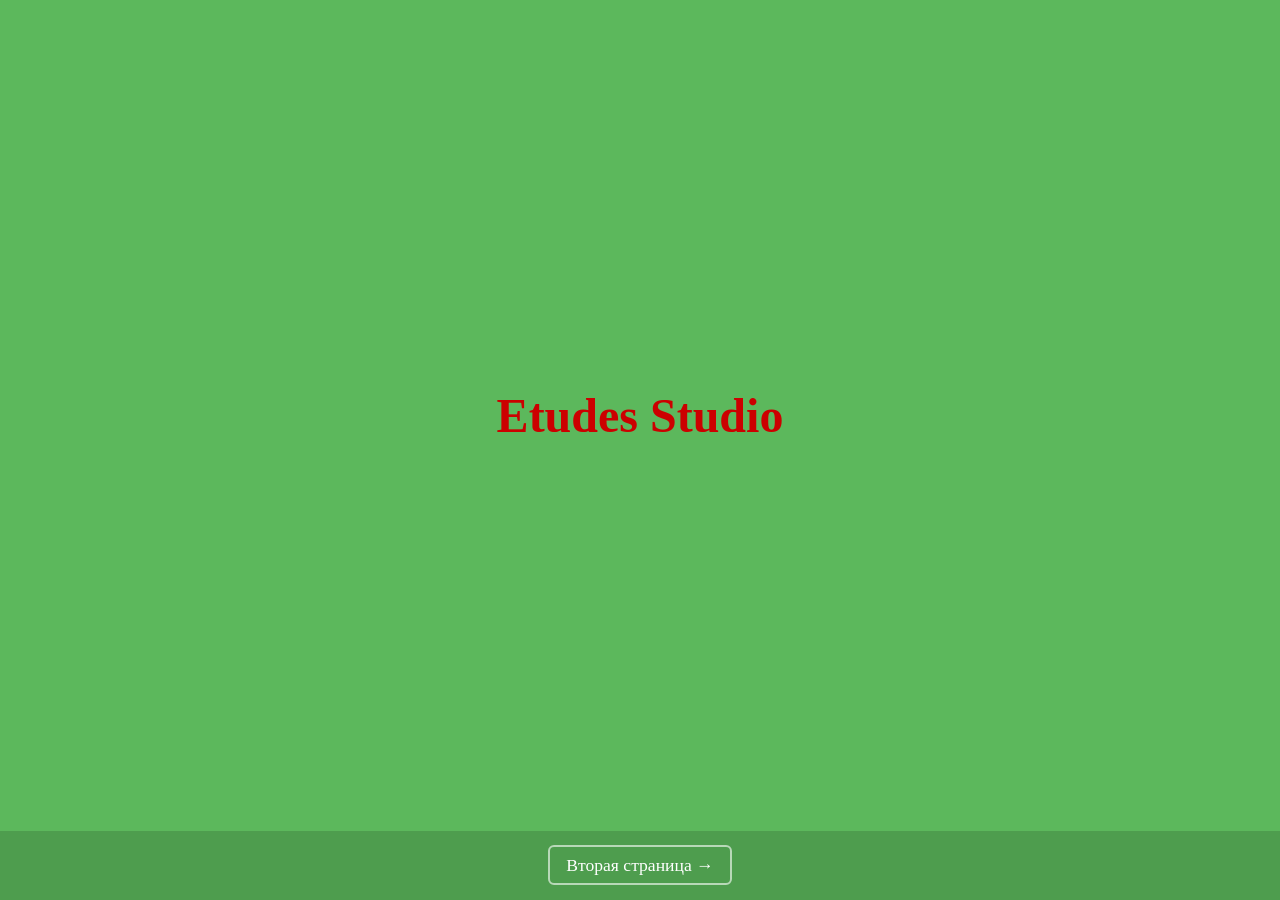
<file: index.html>
<!DOCTYPE html>
<html lang="ru">
<head>
  <meta charset="UTF-8">
  <meta name="viewport" content="width=device-width, initial-scale=1.0">
  <title>Etudes Studio</title>
  <link rel="stylesheet" href="styles.css?v=2">
</head>
<body class="page-light">
  <main class="content">
    <h1 class="title">Etudes Studio</h1>
  </main>
  <nav class="bottom-nav">
    <a href="page2.html">Вторая страница →</a>
  </nav>
</body>
</html>
</file>
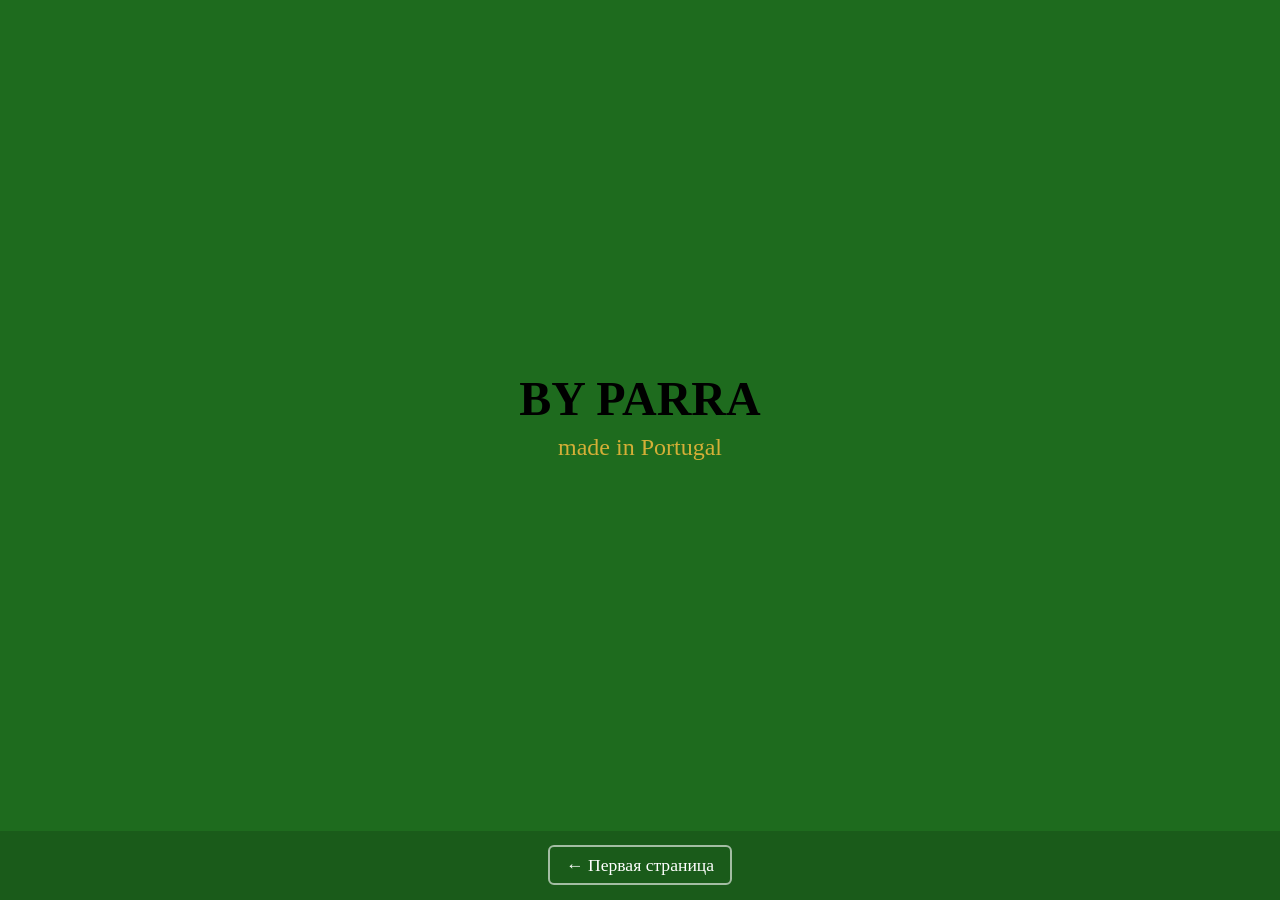
<file: page2.html>
<!DOCTYPE html>
<html lang="ru">
<head>
  <meta charset="UTF-8">
  <meta name="viewport" content="width=device-width, initial-scale=1.0">
  <title>Etudes Studio — Страница 2</title>
  <link rel="stylesheet" href="styles.css?v=2">
</head>
<body class="page-dark">
  <main class="content">
    <div class="heading-group">
      <h1 class="title title-black">BY PARRA</h1>
      <p class="subtitle-gold">made in Portugal</p>
    </div>
  </main>
  <nav class="bottom-nav">
    <a href="index.html">← Первая страница</a>
  </nav>
</body>
</html>
</file>
<file: styles.css>
* {
  margin: 0;
  padding: 0;
  box-sizing: border-box;
}

body {
  min-height: 100vh;
  display: flex;
  flex-direction: column;
  font-family: Georgia, "Times New Roman", serif;
}

.page-light {
  background-color: #5cb85c;
}

.page-dark {
  background-color: #1e6b1e;
}

.content {
  flex: 1;
  display: flex;
  align-items: center;
  justify-content: center;
}

.heading-group {
  text-align: center;
}

.title {
  color: #cc0000;
  font-size: 3rem;
  text-align: center;
}

.title-black {
  color: #000000;
}

.subtitle-gold {
  color: #d4af37;
  font-size: 1.5rem;
  margin-top: 0.5rem;
}

.bottom-nav {
  padding: 1.5rem;
  text-align: center;
  background-color: rgba(0, 0, 0, 0.15);
}

.bottom-nav a {
  color: #ffffff;
  text-decoration: none;
  font-size: 1.1rem;
  padding: 0.5rem 1rem;
  border: 2px solid rgba(255, 255, 255, 0.6);
  border-radius: 6px;
  transition: background-color 0.2s;
}

.bottom-nav a:hover {
  background-color: rgba(255, 255, 255, 0.2);
}
</file>
